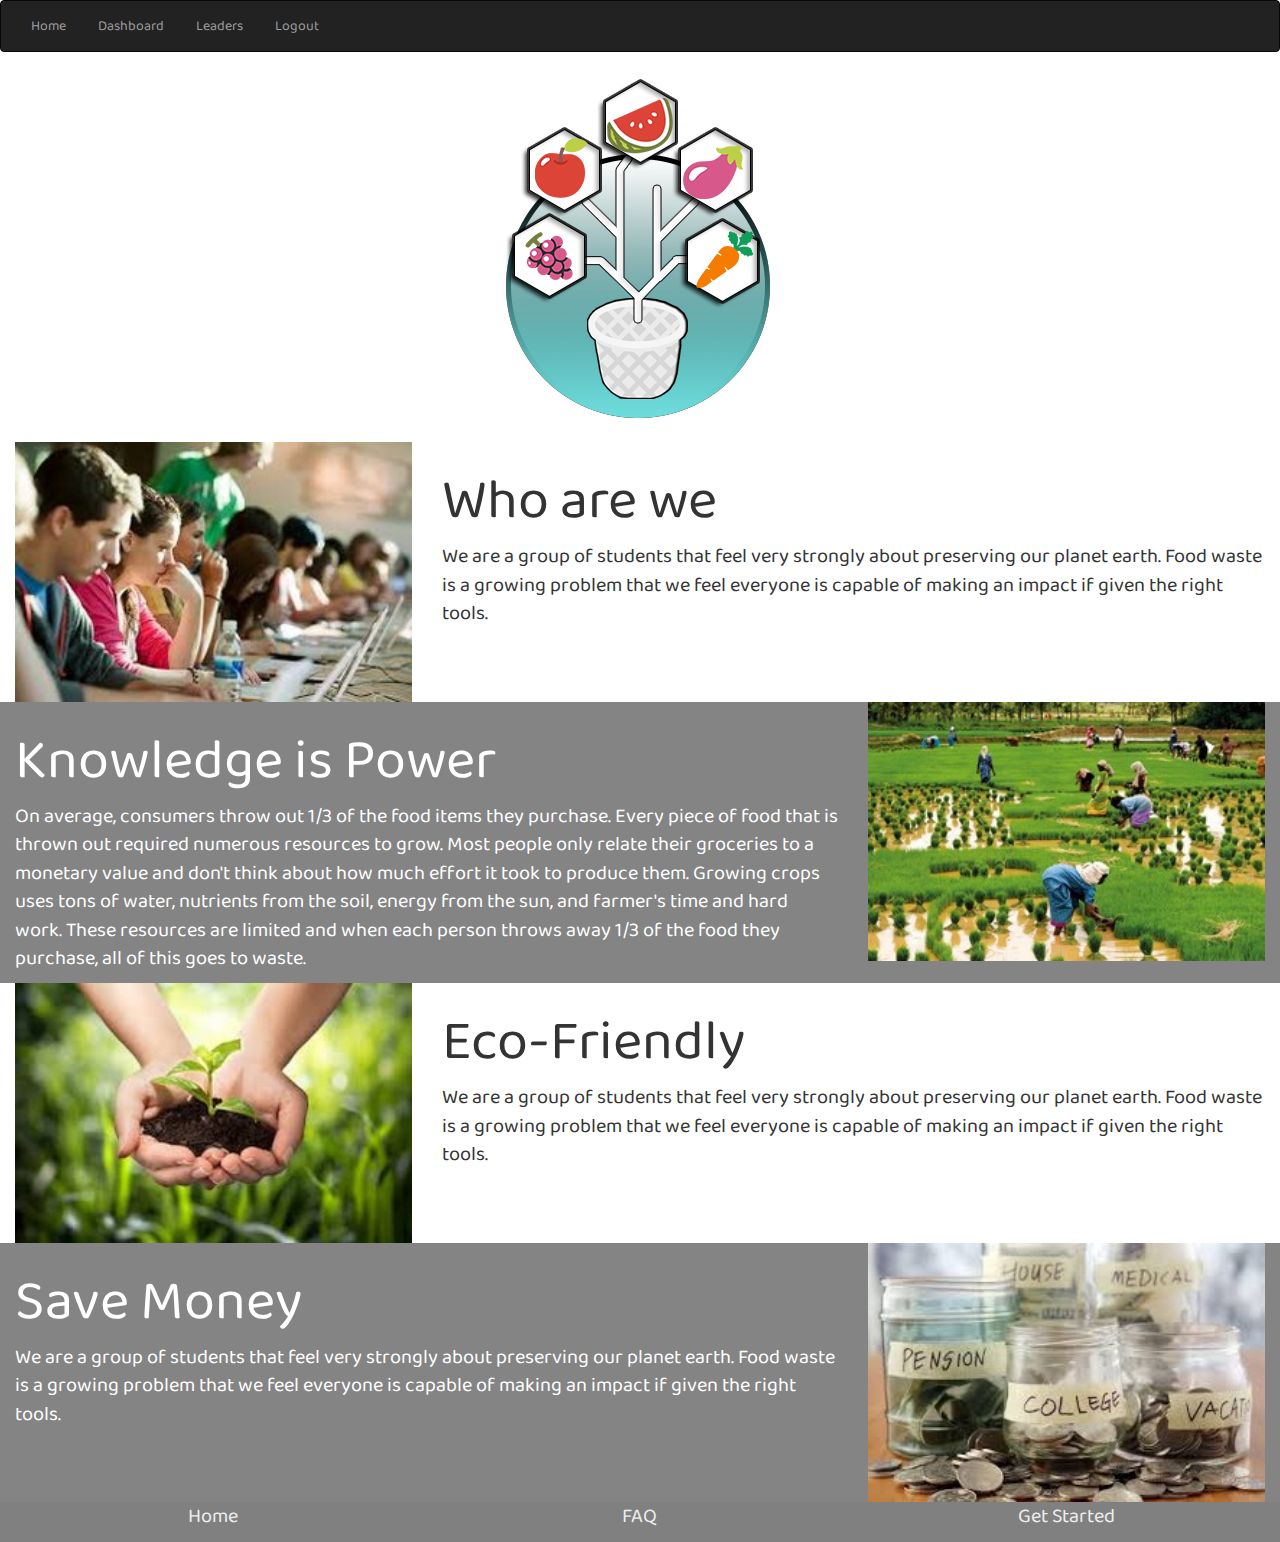
<file: public/about.html>
<!DOCTYPE html>
<html lang="en">

<head>
    <meta name="viewport" content="width=device-width, initial-scale=1.0">
    <meta charset="utf-8">
    <title>WasteHub</title>
    <script type="text/javascript" src="javascript/_LIBRARY/jquery-3.2.1.min.js"></script>
    <link rel="stylesheet" href="https://maxcdn.bootstrapcdn.com/bootstrap/3.3.7/css/bootstrap.min.css" integrity="sha384-BVYiiSIFeK1dGmJRAkycuHAHRg32OmUcww7on3RYdg4Va+PmSTsz/K68vbdEjh4u" crossorigin="anonymous" />
    <!-- Latest compiled and minified JavaScript -->
    <script type="text/javascript" src="javascript/_LIBRARY/bootstrap.min.js"></script>
    <link rel="stylesheet" href="css/master.css" />
    <link rel="stylesheet" href="css/about.css" />
    <link href="https://fonts.googleapis.com/css?family=Baloo" rel="stylesheet" />
</head>

<body>
    
    <nav class="navbar navbar-inverse">
        <div class="container-fluid">
            <ul class="nav navbar-nav nav-pills">
                <li><a href="index.html">Home</a></li>
                <li><a href="dashboard.html">Dashboard</a></li>
                <li><a href="#">Leaders</a></li>
                <li style="float: right;"><a href="#" onclick="logout()">Logout</a></li>
            </ul>
        </div>
    </nav>
    <a id="TOP"></a>
    <div class='container-fluid'>
        <img src="images/Logo_2.png" class="logo">
    </div>
    
    
    
    <br/>
    <div class='container-fluid'>
        <div class="row info-content" >
            <div class="col-md-4 hidden-xs hidden-sm"><img id="stdimg" class='pic' src="images/students.jpg" alt="students"></div>
            <div class="col-md-8">
                <header>Who are we</header>
                <p>
                    We are a group of students that feel very strongly about preserving our planet earth. Food waste is a growing problem that we feel everyone is capable of making an impact if given the right tools.
                </p>
            </div>
            <div class="visible-xs visible-sm"><img class='pic' src="images/students.jpg" alt="students"></div>

        </div>

        <div class="row info-content-ALT" id="ic">
            <div class="col-md-8">
                <header>Knowledge is Power</header>
                <p>
                    On average, consumers throw out 1/3 of the food items they purchase. Every piece of food that is thrown out required numerous resources to grow. Most people only relate their groceries to a monetary value and don't think about how much effort it took to produce them. Growing crops uses tons of water, nutrients from the soil, energy from the sun, and farmer's time and hard work. These resources are limited and when each person throws away 1/3 of the food they purchase, all of this goes to waste.
                </p>
            </div>
            <div class="col-md-4 hidden-xs hidden-sm"><img class='pic white' src="images/farming1.jpg" alt="farming"></div>
            <div class="visible-xs visible-sm"><img class='pic white' src="images/farming1.jpg" alt="farming"></div>

        </div>

        <div class="row info-content">
            <div class="col-md-4 hidden-xs hidden-sm"><img class='pic' src="images/eco.jpg" alt="students"></div>
            <div class="col-md-8">
                <header>Eco-Friendly</header>
                <p>
                    We are a group of students that feel very strongly about preserving our planet earth. Food waste is a growing problem that we feel everyone is capable of making an impact if given the right tools.
                </p>
            </div>
            <div class="visible-xs visible-sm"><img class='pic' src="images/eco.jpg" alt="students"></div>

        </div>

        <div class="row info-content-ALT" id="ic">
            <div class="col-md-8">
                <header>Save Money</header>
                <p>
                    We are a group of students that feel very strongly about preserving our planet earth. Food waste is a growing problem that we feel everyone is capable of making an impact if given the right tools.
                </p>
            </div>
            <div class="col-md-4 hidden-xs hidden-sm"><img class='pic white' src="images/savemoney.jpg" alt="money"></div>
            <div class="visible-xs visible-sm"><img class='pic white' src="images/savemoney.jpg" alt="money"></div>

        </div>
    </div>
    <footer class='top'>
        <div class='container-fluid'>
            <div class='row mid'>
                <div class='col-xs-4 footer-btn'><a href='#' class="footer-link">Home</a></div>
                <div class='col-xs-4 footer-btn'><a href='FAQ.html' class="footer-link">FAQ</a></div>
                <div class='col-xs-4 footer-btn'><a href='index.html' class="footer-link">Get Started</a></div>
            </div>
        </div>
    </footer>


</body>

</html>
</file>
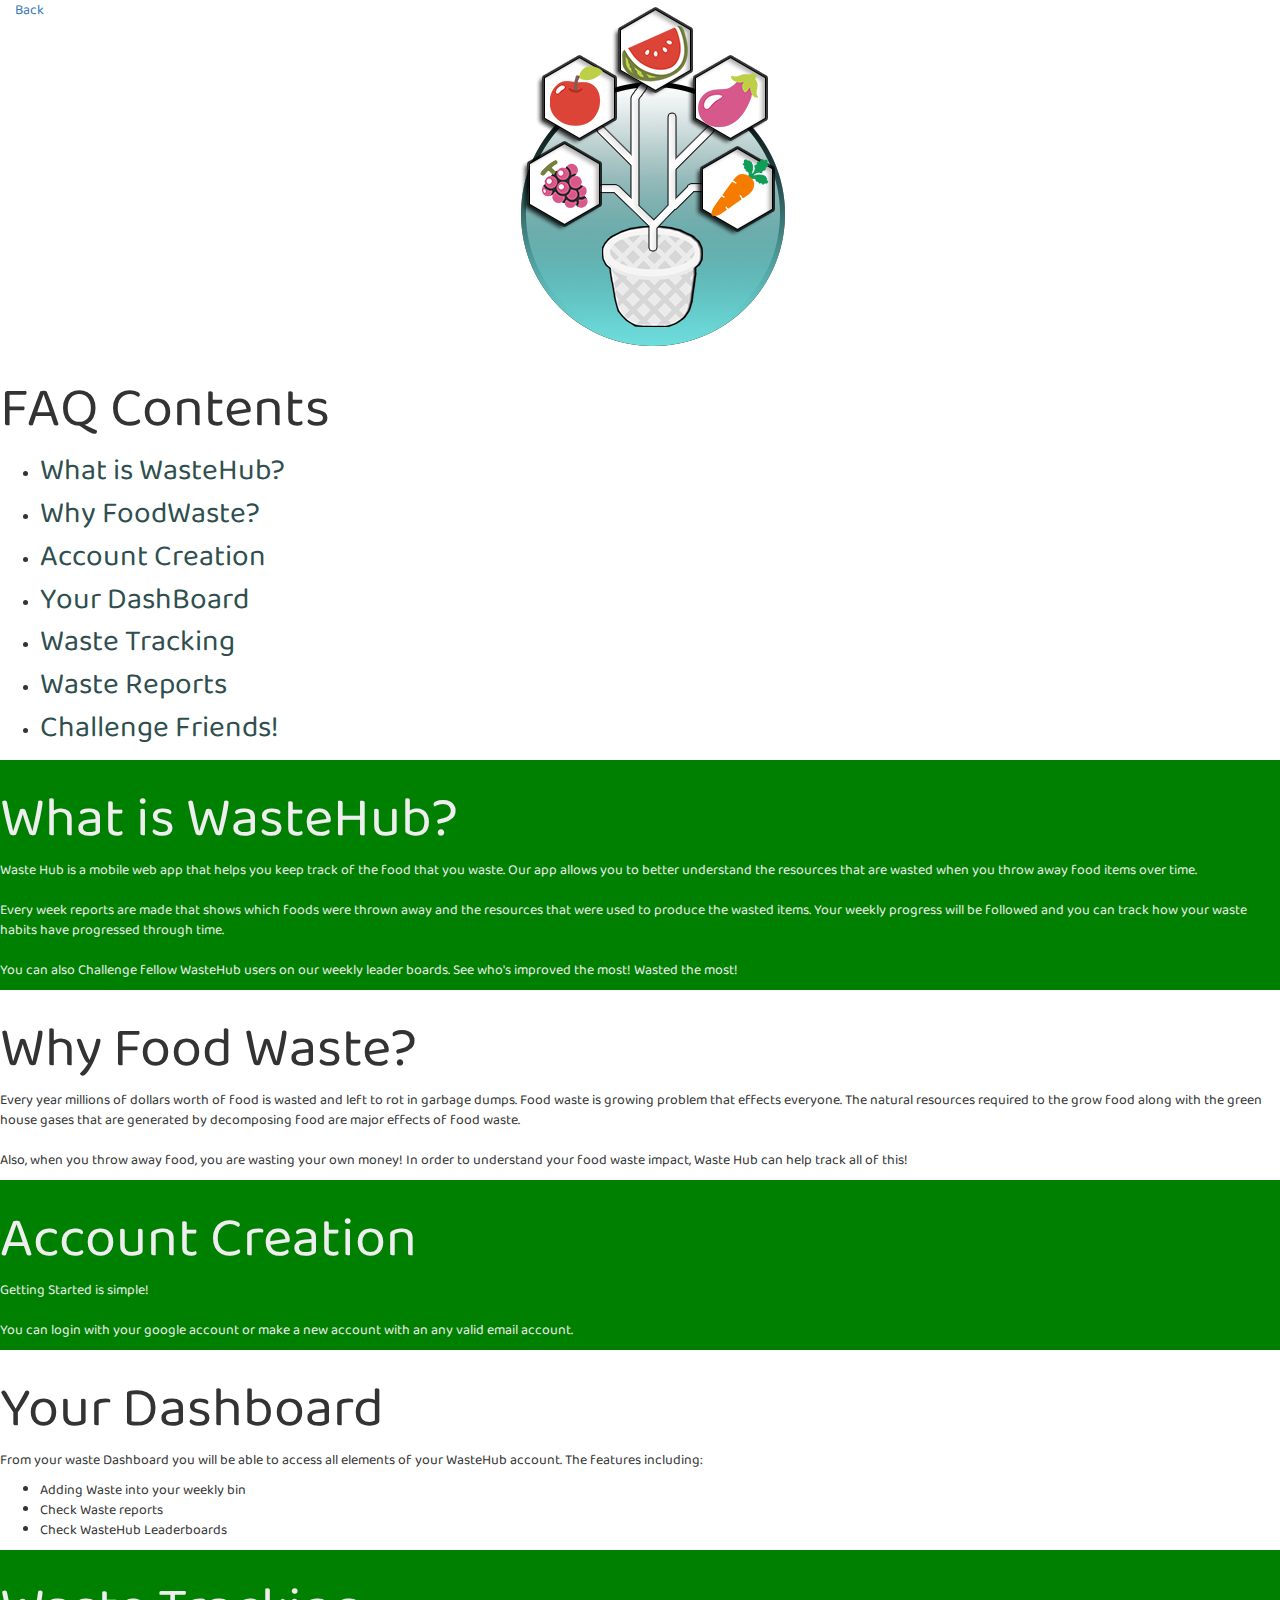
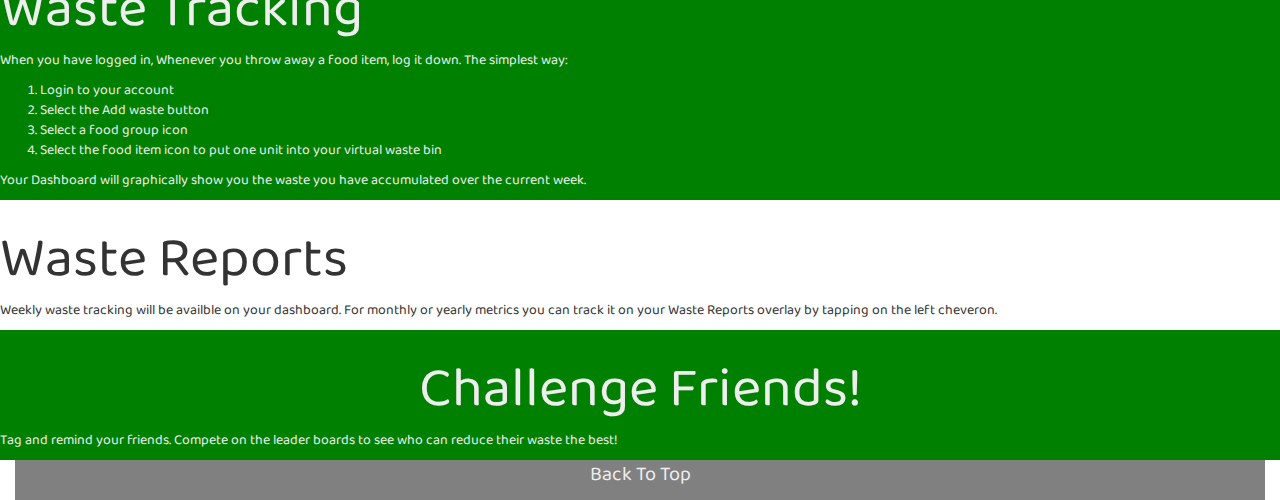
<file: public/FAQ.html>
<!DOCTYPE html>
<html lang="en">

<head>
    <meta name="viewport" content="width=device-width, initial-scale=1.0">
    <meta charset="utf-8">
    <title>WasteHub</title>
    <!-- jQuery (necessary for Bootstrap's JavaScript plugins) -->
    <script type="text/javascript" src="javascript/_LIBRARY/jquery-3.2.1.min.js"></script>
    <!-- Latest compiled and minified CSS -->
    <link rel="stylesheet" href="https://maxcdn.bootstrapcdn.com/bootstrap/3.3.7/css/bootstrap.min.css" integrity="sha384-BVYiiSIFeK1dGmJRAkycuHAHRg32OmUcww7on3RYdg4Va+PmSTsz/K68vbdEjh4u" crossorigin="anonymous" />
    <!-- Latest compiled and minified JavaScript -->
    <script type="text/javascript" src="javascript/_LIBRARY/bootstrap.min.js"></script>
    <link rel="stylesheet" href="css/master.css" />
    <link rel="stylesheet" href="css/FAQ.css" />
    <link href="https://fonts.googleapis.com/css?family=Baloo" rel="stylesheet" />
</head>

<body>
    <a id="TOP"></a>
    <div class='container-fluid'>
        <a href="index.html" style="float: left">Back</a>
        <img src="images/Logo_2.png" class="logo">
    </div>

    <div class='container-fluid'>
        <div class='row info-content'>
            <header>
                FAQ Contents
            </header>
            <div class="col">
                <ul class="quickJumpMenu">
                    <li><a href="FAQ.html#FAQ1">What is WasteHub?</a></li>
                    <li><a href="FAQ.html#FAQ2">Why FoodWaste?</a></li>
                    <li><a href="FAQ.html#FAQ3">Account Creation</a></li>
                    <li><a href="FAQ.html#FAQ4">Your DashBoard</a></li>
                    <li><a href="FAQ.html#FAQ5">Waste Tracking</a></li>
                    <li><a href="FAQ.html#FAQ6">Waste Reports</a></li>
                    <li><a href="FAQ.html#FAQ7">Challenge Friends!</a></li>
                </ul>
            </div>
        </div>

        <div class='row info-content-ALT'>
            <header>
                <a id="FAQ1"></a>
                What is WasteHub?
            </header>
            <div class="col">
                <p>
                    Waste Hub is a mobile web app that helps you keep track of the food that you waste. Our app allows you to better understand the resources that are wasted when you throw away food items over time.
                    <br><br> Every week reports are made that shows which foods were thrown away and the resources that were used to produce the wasted items. Your weekly progress will be followed and you can track how your waste habits have progressed through time.
                    <br><br> You can also Challenge fellow WasteHub users on our weekly leader boards. See who's improved the most! Wasted the most!
                </p>
            </div>
        </div>


        <div class='row info-content'>
            <header>
                <a id="FAQ2"></a>
                Why Food Waste?
            </header>
            <p>
                Every year millions of dollars worth of food is wasted and left to rot in garbage dumps. Food waste is growing problem that effects everyone. The natural resources required to the grow food along with the green house gases that are generated by decomposing food are major effects of food waste.
                <br><br> Also, when you throw away food, you are wasting your own money! In order to understand your food waste impact, Waste Hub can help track all of this!
            </p>
        </div>

        <div class='row info-content-ALT'>
            <header>
                <a id="FAQ3"></a>
                Account Creation
            </header>
            <p>
                Getting Started is simple!
                <br><br> You can login with your google account or make a new account with an any valid email account.
            </p>
        </div>

        <div class='row info-content'>
            <header>
                <a id="FAQ4"></a>
                Your Dashboard
            </header>
            <p>From your waste Dashboard you will be able to access all elements of your WasteHub account. The features including: </p>
            <ul>
                <li>Adding Waste into your weekly bin</li>
                <li>Check Waste reports</li>
                <li>Check WasteHub Leaderboards</li>
            </ul>
        </div>

        <div class='row info-content-ALT'>
            <header>
                <a id="FAQ5"></a>
                Waste Tracking
            </header>
            <p>
                When you have logged in, Whenever you throw away a food item, log it down. The simplest way:
            </p>
            <ol>
                <li>Login to your account</li>
                <li>Select the Add waste button</li>
                <li>Select a food group icon</li>
                <li>Select the food item icon to put one unit into your virtual waste bin</li>
            </ol>
            <p>
                Your Dashboard will graphically show you the waste you have accumulated over the current week.
            </p>
        </div>

        <div class='row info-content'>
            <header>
                <a id="FAQ6"></a>
                Waste Reports
            </header>
            <p>
                Weekly waste tracking will be availble on your dashboard. For monthly or yearly metrics you can track it on your Waste Reports overlay by tapping on the left cheveron.
            </p>
        </div>

        <div class='row info-content-ALT'>
            <header>
                <a id="FAQ7"></a>
                <div class='mid'>Challenge Friends!</div>
            </header>
            <p>
                Tag and remind your friends. Compete on the leader boards to see who can reduce their waste the best!
            </p>
        </div>

        <div class="top">
            <a href="FAQ.html#TOP">Back To Top</a>
        </div>
    </div>
</body>

</html>
</file>
<file: public/css/master.css>
/* CSS supplying default styles for all pages. */

/* Text Styles */
/**********************************************/
html, body div {
    margin: 0;
    padding: 0;
    font-family: 'Baloo', cursive;
}

header {
    font-size: 56px;
    margin-top: 20px;
}

/* Div Styles */
/**********************************************/
.mid {
    text-align: center;
}
</file>
<file: public/css/about.css>
/* CSS Style sheet contains custom WasteHub About page styles */

/* Image Styles */

.logo {
    display: block;
    margin: 0 auto;
}

.pic {
    width: 100%;
    height: 100%; 
    position: relative; 
}


/* Div Styles */


/* Default Color style for content */

.info-content {
}


/* Color style for Alternate container content */

.info-content-ALT {
    background-color: #848484;
    color: white; 
}


/* "Top of Page" Quick Jump Button Style */

.top {
    height: 40px;
    text-align: center;
    width: 100%;
    overflow: hidden;
    color: #eeeeee;
    background-color: gray;
    font-size: 20px;
}

.top a {
    color: #eeeeee;
    text-decoration: none;
}

.top a:focus {
    color: #bbbbbb;
}

#stdimg {
    left: 0;
}

p {
    font-size: 20px;
}
</file>
<file: public/css/FAQ.css>
/* CSS Style sheet contains custom FAQ page styles */


/* Image Styles */

.logo {
    display: block;
    margin: 0 auto;
}

.pic {
    width: 100%;
    height: 100%;
    border-radius: 10px;
    border-style: solid;
    border-width: 4px;
    border-color: #008000;
}


/* Div Styles */


/* Default Color style for content */

.info-content {
    border-color: white;
}


/* Color style for Alternate container content */

.info-content-ALT {
    background-color: #008000;
    color: #eeeeee;
}


/* "Top of Page" Quick Jump Button Style */

.top {
    height: 40px;
    text-align: center;
    width: 100%;
    overflow: hidden;
    color: #eeeeee;
    background-color: gray;
    font-size: 20px;
}

.top a {
    color: #eeeeee;
    text-decoration: none;
}

.top a:focus {
    color: #bbbbbb;
}

/* List Styles */
.quickJumpMenu a, a:visited{
    font-size: 30px;
    color: darkslategrey;
}
</file>
